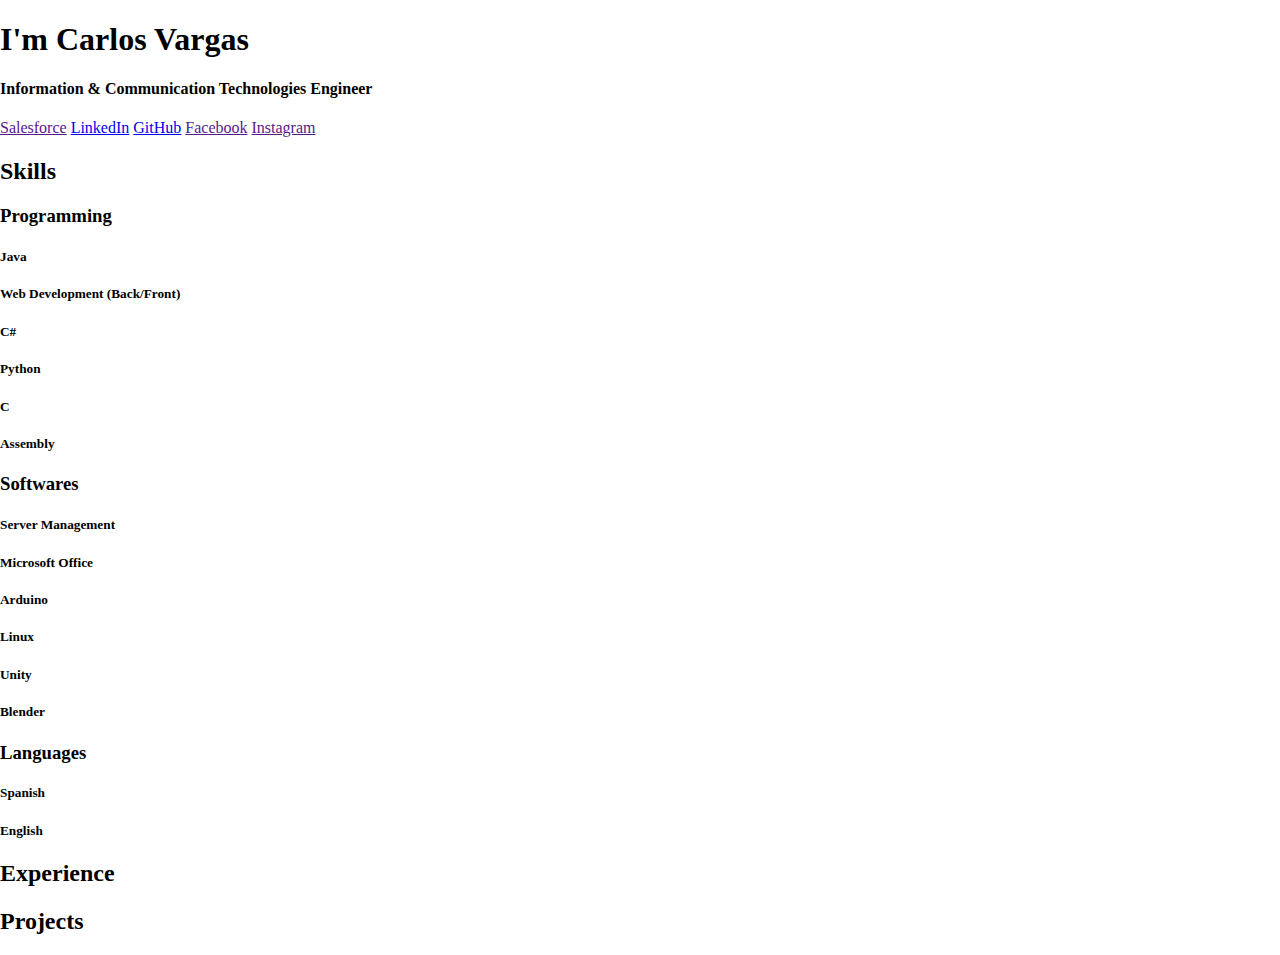
<file: index.html>
<!DOCTYPE html>
<html lang="en">
<head>
  <meta charset="UTF-8">
  <meta http-equiv="X-UA-Compatible" content="IE=edge">
  <meta name="viewport" content="width=device-width, initial-scale=1.0">
  <link rel="stylesheet" href="css/main.css">
  <link rel="icon" type="image/png" href="img/kar.png">
  <title>Carlos Vargas | Portfolio</title>
</head>
<body>
  <h1>I'm Carlos Vargas</h1>
  <h4>Information & Communication Technologies Engineer</h4>
  <a href="" target="_blank" title="Salesforce" alt="Salesforce">Salesforce</a>
  <a href="https://www.linkedin.com/in/cmvargasda" target="_blank" title="LinkedIn" alt="LinkedIn">LinkedIn</a>
  <a href="https://github.com/KarVargas" target="_blank" title="GitHub" alt="GitHub">GitHub</a>
  <a href="" title="Facebook" alt="Facebook">Facebook</a>
  <a href="" title="Instagram" alt="Instagram">Instagram</a>

  <h2>Skills</h2>
  <h3>Programming</h3>
  <h5>Java</h5>
  <h5>Web Development (Back/Front)</h5>
  <h5>C#</h5>
  <h5>Python</h5>
  <h5>C</h5>
  <h5>Assembly</h5>
  <h3>Softwares</h3>
  <h5>Server Management</h5>
  <h5>Microsoft Office</h5>
  <h5>Arduino</h5>
  <h5>Linux</h5>
  <h5>Unity</h5>
  <h5>Blender</h5>
  <h3>Languages</h3>
  <h5>Spanish</h5>
  <h5>English</h5>

  <h2>Experience</h2>

  <h2>Projects</h2>
</body>
</html>
</file>
<file: css/main.css>
@import "normalize.css"; /* Using a string */

/* apply a natural box layout model to all elements, but allowing components to change */
html {
  box-sizing: border-box;
}
*, *:before, *:after {
  box-sizing: inherit;
}
/* https://www.paulirish.com/2012/box-sizing-border-box-ftw/ */

/* Estilos */
</file>
